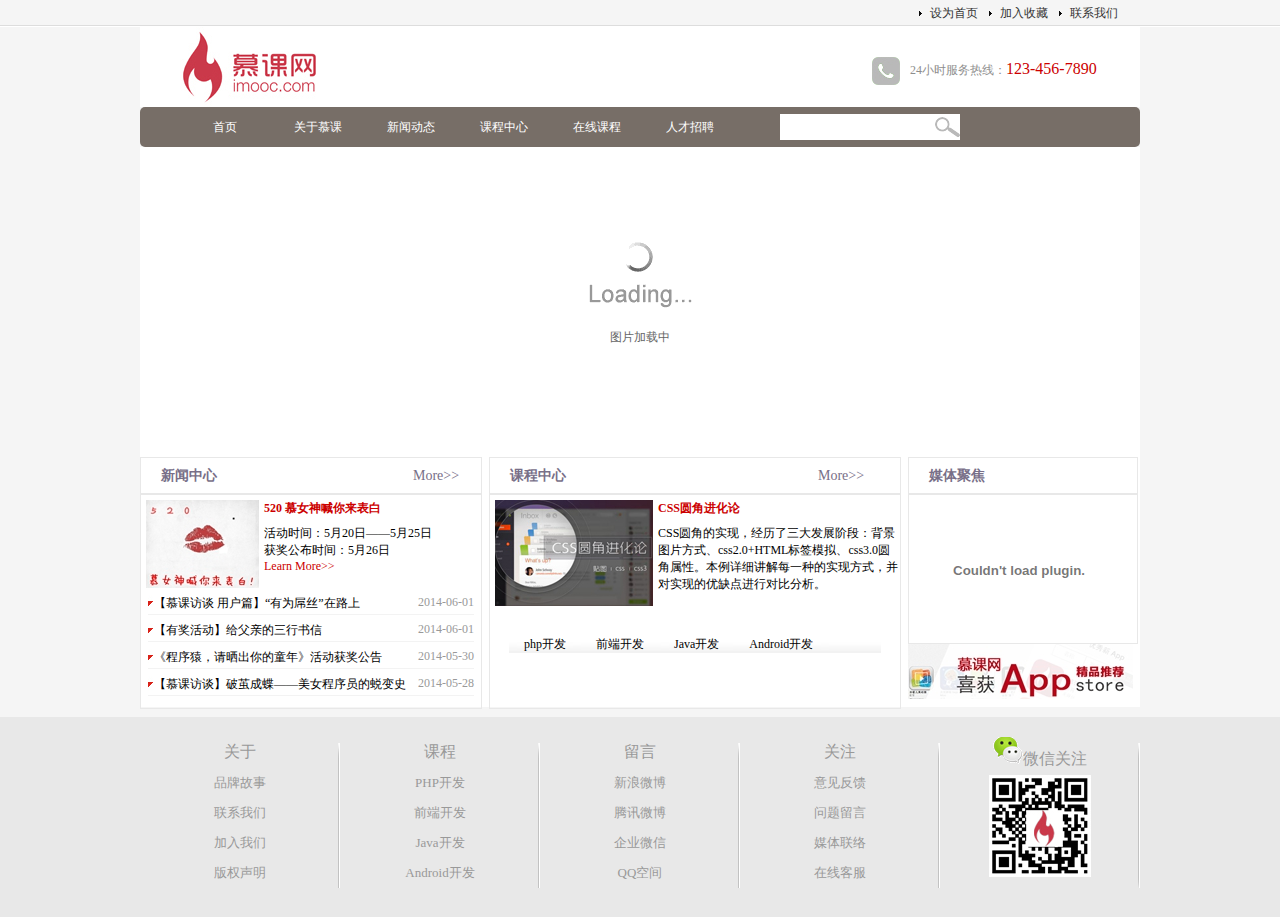
<file: index.html>
<!DOCTYPE html>
<html>
<head>
	<title>企业网站</title>
	<meta charset="utf-8">
	<link rel="stylesheet" type="text/css" href="js/mf-pattern/mF_YSlider.css">
	<link rel="stylesheet" type="text/css" href="css/index.css">
</head>
<body>
<div class="top">
	<div class="top_content">
		<ul class="fix">
			<li><a href="">设为首页</a></li>
			<li><a href="">加入收藏</a></li>
			<li><a href="">联系我们</a></li>
		</ul>
	</div>
</div>
<div class="wrap">
	<div class="logo fix">
		<div class="logoLeft">
			<img src="images/logo.jpg" alt="慕课网">
		</div>
		<div class="logoRight">
			<img src="images/tel.jpg" alt="服务热线">24小时服务热线：<span>123-456-7890</span>
		</div>
	</div>
	<div class="nav">
		<ul>
			<li><a href="index.html">首页</a></li>
			<li><a href="#">关于慕课</a></li>
			<li><a href="news.html">新闻动态</a></li>
			<li><a href="#">课程中心</a></li>
			<li><a href="#">在线课程</a></li>
			<li><a href="#">人才招聘</a></li>
		</ul>
		<form action="">
			<input type="text">
		</form>
	</div>
	<div class="ad" id="picBox">
		<div class="loading"><img src="images/loading.gif" alt="图片加载中"></div>
		<div class="pic">
			<ul>
				<li><img src="images/ad2.jpg" alt=""></li>
				<li><img src="images/ad3.jpg" alt=""></li>
				<li><img src="images/ad4.jpg" alt=""></li>
			</ul>
		</div>
	</div>
	<div class="main">
		<div class="news">
			<div class="title">
				<h2>新闻中心</h2><a href="news.html">More&gt;&gt;</a>
			</div>
			<div class="pic_news fix">
				<img src="images/news.jpg" alt="">
				<h2><a href="news.html">520 慕女神喊你来表白</a></h2>
				<p>活动时间：5月20日——5月25日<br>获奖公布时间：5月26日<br><a href="news.html">Learn More&gt;&gt;</a></p>
			</div>
			<div class="news_list">
				<ul>
					<li><span class="date">2014-06-01</span><a href="news.html">【慕课访谈 用户篇】“有为屌丝”在路上</a></li>
					<li><span class="date">2014-06-01</span><a href="news.html">【有奖活动】给父亲的三行书信</a></li>
					<li><span class="date">2014-05-30</span><a href="news.html">《程序猿，请晒出你的童年》活动获奖公告</a></li>
					<li><span class="date">2014-05-28</span><a href="news.html">【慕课访谈】破茧成蝶——美女程序员的蜕变史</a></li>
				</ul>
			</div>
		</div>
		<div class="course">
			<div class="title">
				<h2>课程中心</h2><a href="news.html">More&gt;&gt;</a>
			</div>
			<!-- <div class="course_pic"> -->
			<div class="pic_news fix">
				<img src="images/css.jpg" alt="">
				<h2><a href="news.html">CSS圆角进化论</a></h2>
				<p>CSS圆角的实现，经历了三大发展阶段：背景图片方式、css2.0+HTML标签模拟、css3.0圆角属性。本例详细讲解每一种的实现方式，并对实现的优缺点进行对比分析。</p>
			</div>
			<div class="course_type">
				<ul>
					<li>php开发</li>
					<li>前端开发</li>
					<li>Java开发</li>
					<li>Android开发</li>
				</ul>
			</div>
		</div>
		<div class="sidebar">
			<div class="video">
				<div class="title">
					<h2>媒体聚焦</h2>
				</div>
				<div class="vedio_content">
					<embed src='http://player.youku.com/player.php/sid/XNjkzMDE5MTUy/v.swf' allowFullScreen='true' quality='high' width='220' height='140' align='middle' allowScriptAccess='always' type='application/x-shockwave-flash'></embed>
				</div>
			</div>
			<div class="sidebar_ad">
				<img src="images/app.jpg" alt="">
			</div>
		</div>
	</div>
</div>
<footer>
	<div class="footer_wrap">
		<ul>
			<li><a href="">关于</a>
				<ul>
					<li><a href="">品牌故事</a></li>
					<li><a href="">联系我们</a></li>
					<li><a href="">加入我们</a></li>
					<li><a href="">版权声明</a></li>
				</ul>
			</li>
			<li><a href="">课程</a>
				<ul>
					<li><a href="">PHP开发</a></li>
					<li><a href="">前端开发</a></li>
					<li><a href="">Java开发</a></li>
					<li><a href="">Android开发</a></li>
				</ul>
			</li>
			<li><a href="">留言</a>
				<ul>
					<li><a href="">新浪微博</a></li>
					<li><a href="">腾讯微博</a></li>
					<li><a href="">企业微信</a></li>
					<li><a href="">QQ空间</a></li>
				</ul>
			</li>
			<li><a href="">关注</a>
				<ul>
					<li><a href="">意见反馈</a></li>
					<li><a href="">问题留言</a></li>
					<li><a href="">媒体联络</a></li>
					<li><a href="">在线客服</a></li>
				</ul>
			</li>
			<li><a href=""><img src="images/weixin.png" alt="">微信关注</a>
				<ul>
					<li><img src="images/qrcode.jpg" alt=""></li>
				</ul>
			</li>
		</ul>
	</div>
</footer>
<script type="text/javascript" src="js/myfocus-2.0.1.min.js"></script>
<script type="text/javascript" src="js/mf-pattern/mF_YSlider.js"></script>
<script type="text/javascript">
	myFocus.set({
		id:'picBox'
	})
</script>
</body>
</html>
</file>
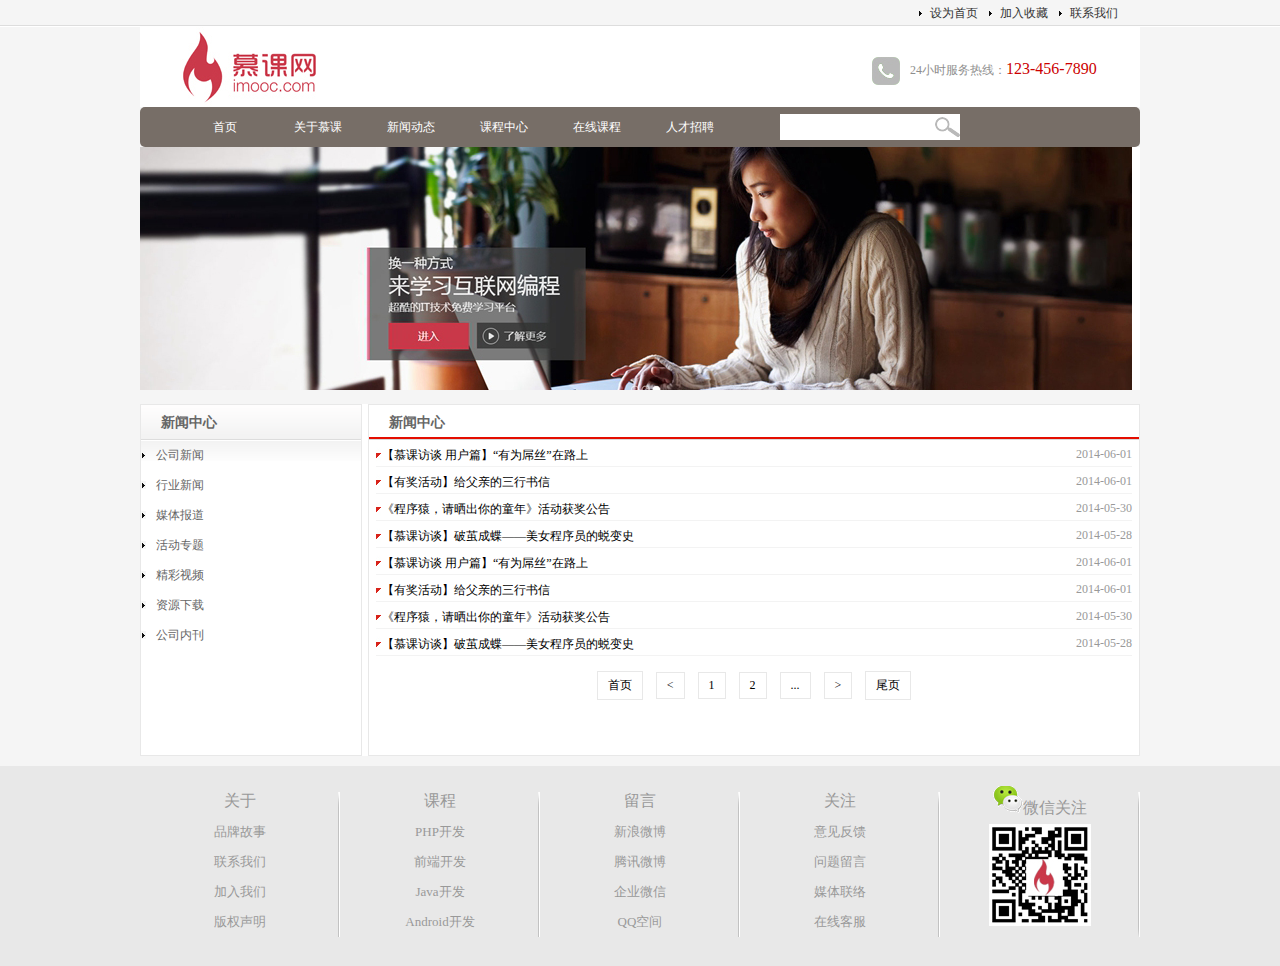
<file: news.html>
<!DOCTYPE html>
<html>
<head>
	<title>新闻列表页</title>
	<meta charset="utf-8">
	<link rel="stylesheet" type="text/css" href="css/index.css">
</head>
<body>
<div class="top">
	<div class="top_content">
		<ul class="fix">
			<li><a href="">设为首页</a></li>
			<li><a href="">加入收藏</a></li>
			<li><a href="">联系我们</a></li>
		</ul>
	</div>
</div>
<div class="wrap">
	<div class="logo fix">
		<div class="logoLeft">
			<img src="images/logo.jpg" alt="慕课网">
		</div>
		<div class="logoRight">
			<img src="images/tel.jpg" alt="服务热线">24小时服务热线：<span>123-456-7890</span>
		</div>
	</div>
	<div class="nav">
		<ul>
			<li><a href="index.html">首页</a></li>
			<li><a href="#">关于慕课</a></li>
			<li><a href="news.html">新闻动态</a></li>
			<li><a href="#">课程中心</a></li>
			<li><a href="#">在线课程</a></li>
			<li><a href="#">人才招聘</a></li>
		</ul>
		<form action="">
			<input type="text">
		</form>
	</div>
	<div class="ad" style="height: auto;">
		<img src="images/ad.jpg" alt="">
	</div>
	<div class="list_main fix">
		<div class="news_type">
			<h2>新闻中心</h2>
			<div class="news_type_content">
				<ul>
					<li><a href="">公司新闻</a></li>
					<li><a href="">行业新闻</a></li>
					<li><a href="">媒体报道</a></li>
					<li><a href="">活动专题</a></li>
					<li><a href="">精彩视频</a></li>
					<li><a href="">资源下载</a></li>
					<li><a href="">公司内刊</a></li>
				</ul>
			</div>
		</div>
		<div class="list_box">
			<h2>新闻中心</h2>
			<div class="news_list">
				<ul>
					<li><span class="date">2014-06-01</span><a href="news_content.html">【慕课访谈 用户篇】“有为屌丝”在路上</a></li>
					<li><span class="date">2014-06-01</span><a href="news_content.html">【有奖活动】给父亲的三行书信</a></li>
					<li><span class="date">2014-05-30</span><a href="news_content.html">《程序猿，请晒出你的童年》活动获奖公告</a></li>
					<li><span class="date">2014-05-28</span><a href="news_content.html">【慕课访谈】破茧成蝶——美女程序员的蜕变史</a></li>
					<li><span class="date">2014-06-01</span><a href="news_content.html">【慕课访谈 用户篇】“有为屌丝”在路上</a></li>
					<li><span class="date">2014-06-01</span><a href="news_content.html">【有奖活动】给父亲的三行书信</a></li>
					<li><span class="date">2014-05-30</span><a href="news_content.html">《程序猿，请晒出你的童年》活动获奖公告</a></li>
					<li><span class="date">2014-05-28</span><a href="news_content.html">【慕课访谈】破茧成蝶——美女程序员的蜕变史</a></li>
				</ul>
			</div>
			<div class="page">
				<a href="">首页</a>
				<a href="">&lt;</a>
				<a href="">1</a>
				<a href="">2</a>
				<a href="">...</a>
				<a href="">&gt;</a>
				<a href="">尾页</a>
			</div>
		</div>
	</div>
</div>
<footer>
	<div class="footer_wrap">
		<ul>
			<li><a href="">关于</a>
				<ul>
					<li><a href="">品牌故事</a></li>
					<li><a href="">联系我们</a></li>
					<li><a href="">加入我们</a></li>
					<li><a href="">版权声明</a></li>
				</ul>
			</li>
			<li><a href="">课程</a>
				<ul>
					<li><a href="">PHP开发</a></li>
					<li><a href="">前端开发</a></li>
					<li><a href="">Java开发</a></li>
					<li><a href="">Android开发</a></li>
				</ul>
			</li>
			<li><a href="">留言</a>
				<ul>
					<li><a href="">新浪微博</a></li>
					<li><a href="">腾讯微博</a></li>
					<li><a href="">企业微信</a></li>
					<li><a href="">QQ空间</a></li>
				</ul>
			</li>
			<li><a href="">关注</a>
				<ul>
					<li><a href="">意见反馈</a></li>
					<li><a href="">问题留言</a></li>
					<li><a href="">媒体联络</a></li>
					<li><a href="">在线客服</a></li>
				</ul>
			</li>
			<li><a href=""><img src="images/weixin.png" alt="">微信关注</a>
				<ul>
					<li><img src="images/qrcode.jpg" alt=""></li>
				</ul>
			</li>
		</ul>
	</div>
</footer>
</body>
</html>
</file>
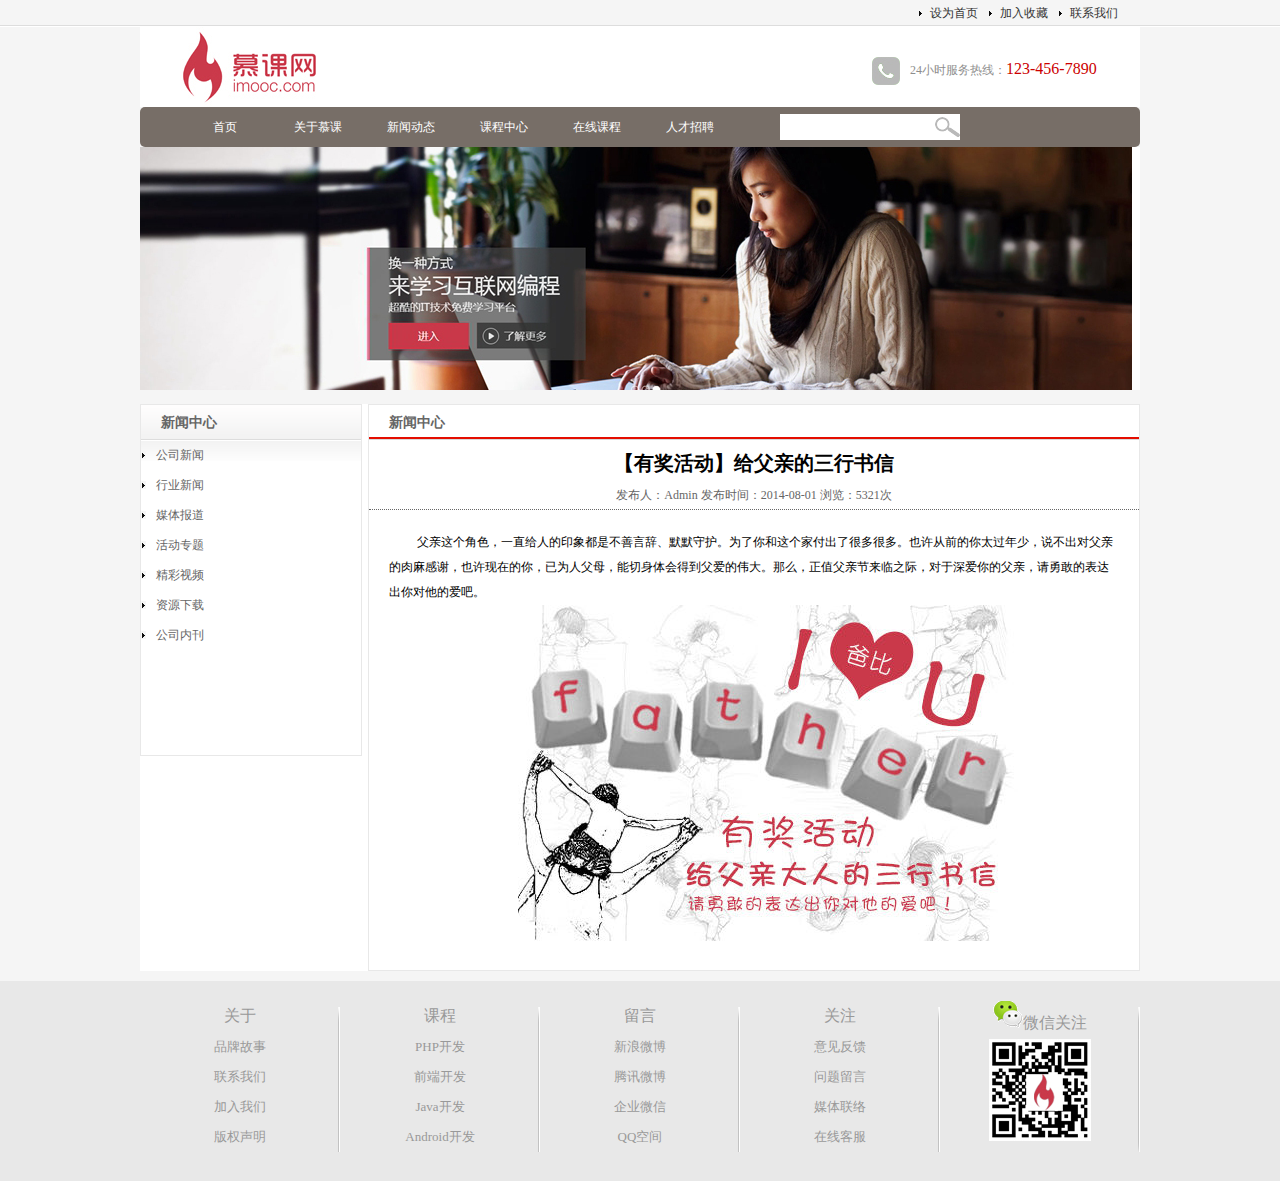
<file: news_content.html>
<!DOCTYPE html>
<html>
<head>
	<title>新闻内容页</title>
	<meta charset="utf-8">
	<link rel="stylesheet" type="text/css" href="css/index.css">
</head>
<body>
<div class="top">
	<div class="top_content">
		<ul class="fix">
			<li><a href="">设为首页</a></li>
			<li><a href="">加入收藏</a></li>
			<li><a href="">联系我们</a></li>
		</ul>
	</div>
</div>
<div class="wrap">
	<div class="logo fix">
		<div class="logoLeft">
			<img src="images/logo.jpg" alt="慕课网">
		</div>
		<div class="logoRight">
			<img src="images/tel.jpg" alt="服务热线">24小时服务热线：<span>123-456-7890</span>
		</div>
	</div>
	<div class="nav">
		<ul>
			<li><a href="index.html">首页</a></li>
			<li><a href="#">关于慕课</a></li>
			<li><a href="news.html">新闻动态</a></li>
			<li><a href="#">课程中心</a></li>
			<li><a href="#">在线课程</a></li>
			<li><a href="#">人才招聘</a></li>
		</ul>
		<form action="">
			<input type="text">
		</form>
	</div>
	<div class="ad" style="height: auto;">
		<img src="images/ad.jpg" alt="">
	</div>
	<div class="list_main fix">
		<div class="news_type">
			<h2>新闻中心</h2>
			<div class="news_type_content">
				<ul>
					<li><a href="">公司新闻</a></li>
					<li><a href="">行业新闻</a></li>
					<li><a href="">媒体报道</a></li>
					<li><a href="">活动专题</a></li>
					<li><a href="">精彩视频</a></li>
					<li><a href="">资源下载</a></li>
					<li><a href="">公司内刊</a></li>
				</ul>
			</div>
		</div>
		<div class="list_box">
			<h2>新闻中心</h2>
			<h1>【有奖活动】给父亲的三行书信</h1>
		    <p class="list_box_newsInfo">发布人：Admin 发布时间：2014-08-01 浏览：5321次</p>
		    <div class="list_box_newsContent">
		    	<p>父亲这个角色，一直给人的印象都是不善言辞、默默守护。为了你和这个家付出了很多很多。也许从前的你太过年少，说不出对父亲的肉麻感谢，也许现在的你，已为人父母，能切身体会得到父爱的伟大。那么，正值父亲节来临之际，对于深爱你的父亲，请勇敢的表达出你对他的爱吧。</p>
		    	<div class="img">
		    		<img src="images/news1.jpg" alt="">
		    	</div>
		    </div>
		</div>
	</div>
</div>
<footer>
	<div class="footer_wrap">
		<ul>
			<li><a href="">关于</a>
				<ul>
					<li><a href="">品牌故事</a></li>
					<li><a href="">联系我们</a></li>
					<li><a href="">加入我们</a></li>
					<li><a href="">版权声明</a></li>
				</ul>
			</li>
			<li><a href="">课程</a>
				<ul>
					<li><a href="">PHP开发</a></li>
					<li><a href="">前端开发</a></li>
					<li><a href="">Java开发</a></li>
					<li><a href="">Android开发</a></li>
				</ul>
			</li>
			<li><a href="">留言</a>
				<ul>
					<li><a href="">新浪微博</a></li>
					<li><a href="">腾讯微博</a></li>
					<li><a href="">企业微信</a></li>
					<li><a href="">QQ空间</a></li>
				</ul>
			</li>
			<li><a href="">关注</a>
				<ul>
					<li><a href="">意见反馈</a></li>
					<li><a href="">问题留言</a></li>
					<li><a href="">媒体联络</a></li>
					<li><a href="">在线客服</a></li>
				</ul>
			</li>
			<li><a href=""><img src="images/weixin.png" alt="">微信关注</a>
				<ul>
					<li><img src="images/qrcode.jpg" alt=""></li>
				</ul>
			</li>
		</ul>
	</div>
</footer>
</body>
</html>
</file>
<file: js/mf-pattern/mF_YSlider.css>
/*=========mF_YSlider ========*/
.mF_YSlider .pic li,.mF_YSlider .rePic li{position:absolute;top:0;left:0;display:none;}
.mF_YSlider .txt li{position:absolute;z-index:2;bottom:0;width:100%;height:36px;line-height:36px;display:none;}/*默认标题高度*/
.mF_YSlider .txt li a{display:block;position:relative;z-index:1;color:#fff;padding-left:16px;font-size:14px;font-weight:bold;text-decoration:none;}/*标题样式*/
.mF_YSlider .txt li b{display:block;width:100%;height:100%;position:absolute;top:0;left:0;background:#000;filter:alpha(opacity=40);opacity:0.4;}
.mF_YSlider .num{position:absolute;z-index:3;bottom:8px;right:2px;}
.mF_YSlider .num li{position:relative;float:left;width:20px;height:20px;overflow:hidden;text-align:center;margin-right:4px;cursor:pointer;}
.mF_YSlider .num li a,.mF_YSlider .num li b{display:block;width:18px;height:18px;border:1px solid #dedede;line-height:18px;position:absolute;z-index:2;top:0;left:0;color:#333; text-decoration:none;}/*按钮样式*/
.mF_YSlider .num li b{z-index:1;background:#fff;filter:alpha(opacity=60);opacity:0.6;}
.mF_YSlider .num li.current a,.mF_YSlider .num li.hover a{border-color:#E63003;color:#fff;background:#F66E08;-webkit-transition:all 0.4s;-moz-transition:all 0.4s;-o-transition:all 0.4s;}/*当前/悬停按钮
</file>
<file: css/index.css>
*{
	margin: 0;
	padding: 0;
	font-size: 12px;
	font-family: 'Microsoft Yahei'
}
body{
	background-color: #f5f5f5;
}
.fix:after{
	content: '';
	clear: both;
	display: block;
	height: 0;
	overflow: hidden;
}
.fix{
	zoom: 1;
}
.top{
	width: 100%;
	height: 27px;
	background: url(../images/top_bg.jpg);
}
.top_content{
	width: 1000px;
	margin: 0 auto;
}
.top_content ul{
	float: right;
	width: 210px;
}
.top_content ul li{
	list-style: url(../images/li_bg.gif);
	float: left;
	width: 70px;
	height: 27px;
	line-height: 27px;
}
.top_content ul li a{
	text-decoration: none;
	color: #333;
}
.wrap{
	width: 1000px;
	background: ;
	margin: 0 auto;
}
.logo{
	background: #fff;
	height: 80px;
}
.logoLeft{
	float: left;
	width: 200px;
	height: 80px;
}
.logoRight{
	float: right;
	width: 268px;
	height: 28px;
	margin-top: 30px;
	color: #8e8e8e;
}
.logoRight img{
	vertical-align: middle;
	margin-right: 10px;
}
.logoRight span{
	font-size: 16px;
	color: #c00;
}
.nav{
	background: #776e67;
	border-radius: 5px;
	height: 40px;
}
.nav ul{
	height: 40px;
	line-height: 40px;
	width: 600px;
	float: left;
	margin-left: 40px;
}
.nav ul li{
	display: inline-block;
	list-style: none;
	width: 90px;
	text-align: center;
}
.nav ul li a{
	color: #fff;
	text-decoration: none;	
}
.nav form{
	width: 180px;
	float: left;
}
.nav form input{
	height: 26px;
	width: 150px;
	margin-top: 7px;
	background: url(../images/search.jpg) no-repeat #fff;
	border: none;
	background-position: right center;
	padding-right: 25px;
	padding-left: 5px;
}
.ad{
	height: 310px;
	overflow: hidden;
}
.main{
	height: 250px;
	background: #fff;
}
.news{
	width: 340px;
	border: 1px solid #e8e8e8;
}
.title{
	height: 35px;
	border-bottom: 2px solid #e8e8e8;
	margin-bottom: 5px;
}
.title h2,.title a{
	width: 70%;
	font-size: 14px;
	color: #786f88;
	line-height: 35px;
	padding-left: 20px;
}
.title h2{
	float: left;
	font-weight: bolder;
}
.title a{
	display: inline-block;
	width: 20%;
	padding-left: 0;
	float: right;
	text-decoration: none;
}
.pic_news img{
	float: left;
	margin: 0 5px;
}
.pic_news a{
	color: #c00;
	text-decoration: none;
	margin-bottom: 8px;
	display: inline-block;
}
.news_list li{
	list-style: none;
	background: url(../images/list.jpg) no-repeat;
	padding-left: 6px;
	margin: 7px;
	padding-bottom: 2px;
	border-bottom: 1px solid #f3f3f3;
}
.news_list li a{
	text-decoration: none;
	color: #000;
}
.news_list li a:hover{
	color: #f00;
}
.date{
	color: #999;
	float: right;
}
.course{
	width: 410px;
	border: 1px solid #e8e8e8;
	margin: 0 7px;
}
.course_type{
	height: 37px;
	width: 372px;
	background: url(../images/product_type_bg.jpg);
	margin: 20px auto;
}
.course_type ul li{
	list-style: none;
	float: left;
	line-height: 37px;
	margin: 0 15px;
}
.sidebar{
	width: 230px;
}
.sidebar .title h2{
	width: 60%;
}
.sidebar .title a{
	width: 30%;
}
.video{
	height: 185px;
	border: 1px solid #e8e8e8;
}
.video_content{
	height: 150px;
}
.news,.course,.sidebar{
	height: 250px;
	float: left;
}

footer{
	background: #e8e8e8;
	width: 100%;
	height: 200px;
	margin-top: 10px;
}
.footer_wrap{
	width: 1000px;
	margin: 0 auto;
	padding-top: 20px;
}
.footer_wrap li{
	list-style: none;
	float: left;
	width: 200px;
	text-align: center;
	background: url(../images/line.png) no-repeat right center;
	line-height: 30px;
}
.footer_wrap li a{
	text-decoration: none;
	color: #999;
	font-size: 16px;
}
.footer_wrap li ul li a{
	font-size: 13px;
}


/* 新闻列表页 */
.list_main{
	min-height: 350px;
	_height:350px;
	background: #fff;
	margin-top: 10px;
}
.news_type{
	width: 220px;
	height: 350px;
	border: 1px solid #e8e8e8;
	float: left;
}
.news_type h2{
	height: 35px;
	line-height: 35px;
	font-size: 14px;
	color: #666;
	background: url(../images/titile_bg.gif) repeat-x;
	padding-left: 20px;
}
.news_type_content{
	height: 365px;
	background: url(../images/content_bg.gif) repeat-x;
}
.news_type_content li{
	list-style: none;
	height: 30px;
	line-height: 30px;
}
.news_type_content li a{
	color: #666;
	text-decoration: none;
	background: url(../images/li_bg.gif) no-repeat left center;
	padding-left: 15px;
	display: block;
}
.news_type_content li a:hover{
	color: #009cdf;
	background: url(../images/li_bg2.gif) no-repeat left center;
	background-color: #f2f2f2;
}
.list_box{
	width: 770px;
	min-height: 350px;
	_height:350px;
	border: 1px solid #e8e8e8;
	float: right;
}
.list_box h2{
	font-size: 14px;
	color: #666;
	height: 35px;
	line-height: 35px;
	background: url(../images/type_bg.png);
	padding-left: 20px;
}
.page{
	height: 40px;
	margin-top: 10px;
	text-align: center;
}
.page a{
	border: 1px solid #e8e8e8;
	margin: 5px;
	padding: 5px 10px;
	text-decoration: none;
	display: inline-block;
}
.page a:link,.page a:visited{
	color: #000;
}
.page a:hover,.page a:active{
	color: #fff;
	background: #cc1b1b;
}

/*新闻内容页*/
.list_box h1{
	margin: 10px 0;
	font-size: 20px;
	text-align: center;
}
.list_box_newsInfo{
	color: #666;
	text-align: center;
	padding-bottom: 5px;
	border-bottom: 1px dotted #666;
}
.list_box_newsContent{
	font-size: 14px;
	padding: 20px;
	line-height: 25px;
	text-indent: 2em;
}
.img{
	text-align: center;
}
</file>
